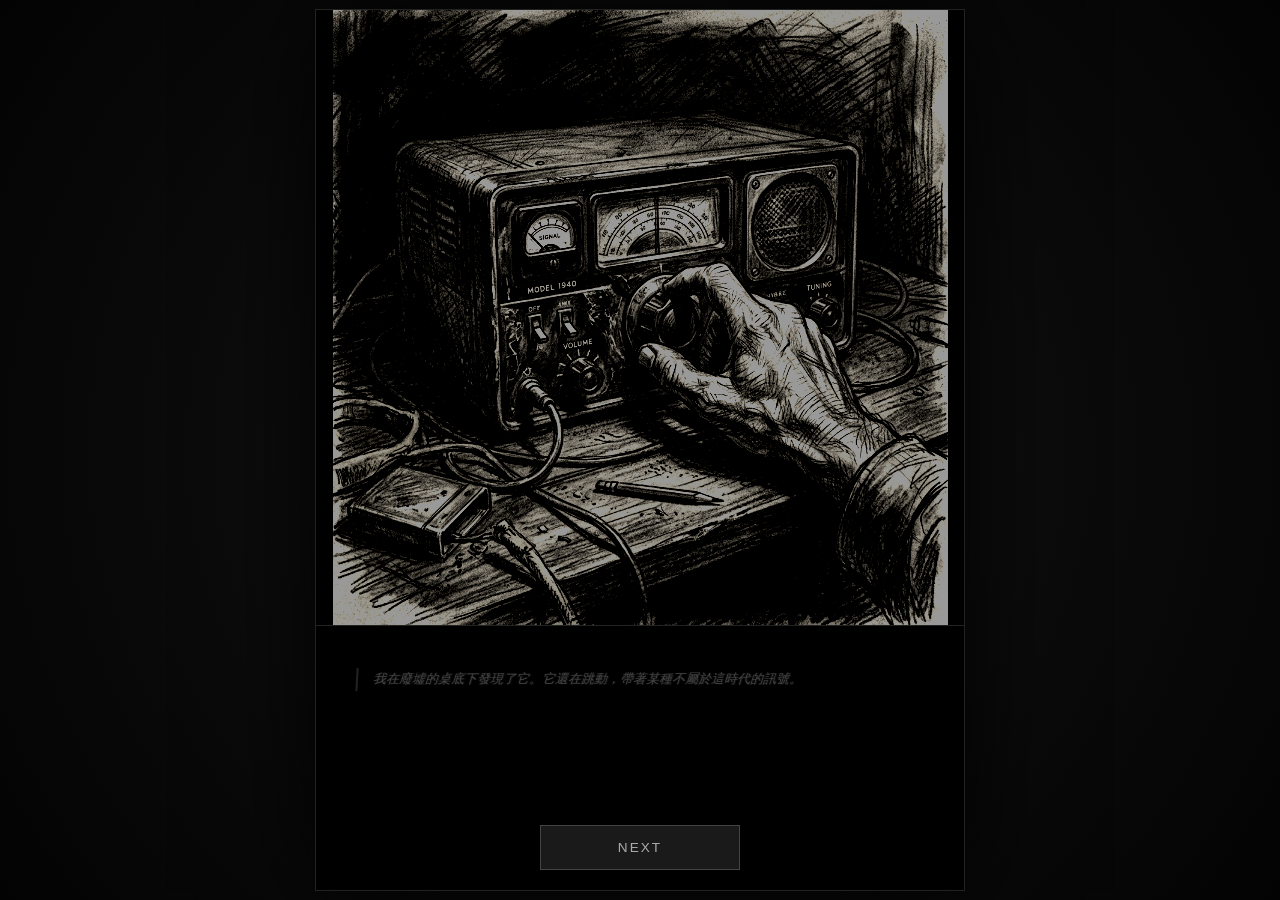
<file: Just_A_Suggestion_Game/static/game/index.html>
<!DOCTYPE html>
<html lang="zh-TW">
<head>
    <meta charset="UTF-8">
    <meta name="viewport" content="width=device-width, initial-scale=1.0">
    <title>《只是一個建議》前導測試版</title>
    <link rel="stylesheet" href="style.css?v=v12_5_sync_v8002">
    <link href="https://fonts.googleapis.com/css2?family=Noto+Sans+TC:wght@300;400;700&display=swap" rel="stylesheet">
</head>
<body>
    <div id="game-container" class="intro-mode">
        <!-- BGM -->
        <audio id="bgm-player" loop>
            <source src="https://ia800109.us.archive.org/30/items/DarkAmbient_728/DarkAmbient.mp3" type="audio/mpeg">
        </audio>

        <!-- 狀態列 -->
        <header id="status-bar">
            <div class="stat">
                <label>信任值</label>
                <div class="bar-bg"><div id="trust-bar" class="bar-fill trust"></div></div>
            </div>
            <div class="stat">
                <label>恐懼值</label>
                <div class="bar-bg"><div id="fear-bar" class="bar-fill fear"></div></div>
            </div>
        </header>

        <!-- 物品欄 -->
        <div id="inventory-bar">
            <span>持有物品:</span>
            <div id="inventory-items">
                <span class="empty-inventory">無</span>
            </div>
        </div>

        <!-- 視覺呈現 (西方超低細節印象派分鏡) -->
        <div id="scene-display">
            <img id="scene-image" src="assets/intro_radio_v8.png" alt="Impressionist noir panel">

            <div id="vignette"></div>
            <!-- 黑白雜訊疊加層模擬不穩定的 AI 畫面 -->
            <div id="noise-overlay"></div>
        </div>

        <!-- 文字對話框 -->
        <div id="dialogue-box">
            <div id="username-display">引導者</div>
            <p id="npc-text">......</p>
        </div>


        <!-- 玩家輸入區 -->
        <div id="input-area">
            <input type="text" id="suggestion-input" placeholder="輸入你的回應... (他似乎還在昏迷，試著喚醒他？)" autocomplete="off">
            <button id="submit-btn">傳達</button>
        </div>
    </div>
    <script src="game.js?v=v12_5_sync_v8002"></script>
</body>
</html>
</file>
<file: Just_A_Suggestion_Game/static/game/style.css>
:root {
    --bg-color: #030303;
    --panel-bg: rgba(13, 13, 13, 0.9);
    --accent-red: #cc0000;
    --accent-white: #f0f0f0;
    --border-color: #222222;
    --text-primary: #e0e0e0;
    --text-secondary: #888888;
    --spacing: 20px;
}

* {
    box-sizing: border-box;
    margin: 0;
    padding: 0;
}

body {
    background-color: var(--bg-color);
    color: var(--text-primary);
    font-family: 'Inter', 'Noto Sans TC', sans-serif;
    display: flex;
    justify-content: center;
    align-items: center;
    height: 100vh;
    overflow: hidden;
    background-image: 
        radial-gradient(circle at 50% 50%, #151515 0%, #030303 100%);
}

#game-container {
    width: 100%;
    max-width: 650px;
    height: 98vh;
    background-color: var(--panel-bg);
    display: flex;
    flex-direction: column;
    border: 1px solid var(--border-color);
    box-shadow: 0 0 100px rgba(0,0,0,1);
    backdrop-filter: blur(10px);
    position: relative;
    overflow: hidden;
}

/* 序章模式：隱藏狀態列、背包、以及輸入框，保留 NEXT 按鈕 */
#game-container.intro-mode #status-bar,
#game-container.intro-mode #inventory-bar,
#game-container.intro-mode .prompt-icon,
#game-container.intro-mode #suggestion-input {
    display: none;
}

#game-container.intro-mode #input-area {
    border-top: none;
    justify-content: center;
    padding: 20px 0;
}

#game-container.intro-mode #submit-btn {
    width: 200px;
    height: 45px;
    background: #1a1a1a;
    border: 1px solid #444;
    color: #aaa;
    letter-spacing: 2px;
    font-size: 0.85rem;
    display: block;
    animation: next-pulse 2s infinite;
}

@keyframes next-pulse {
    0% { border-color: #333; box-shadow: 0 0 5px rgba(255,255,255,0); }
    50% { border-color: #666; box-shadow: 0 0 15px rgba(255,255,255,0.1); }
    100% { border-color: #333; box-shadow: 0 0 5px rgba(255,255,255,0); }
}

/* 狀態列 */
#status-bar {
    display: flex;
    justify-content: space-between;
    padding: 20px 25px;
    background: linear-gradient(to bottom, #000, #0a0a0a);
    border-bottom: 1px solid var(--border-color);
    transition: transform 1s cubic-bezier(0.23, 1, 0.32, 1);
    flex-shrink: 0;
}

#game-container.intro-mode #status-bar { transform: translateY(-100%); }

.stat { width: 46%; }
.stat label {
    font-size: 0.7rem;
    font-weight: 600;
    color: var(--text-secondary);
    letter-spacing: 2px;
    display: block;
    margin-bottom: 8px;
}

.bar-bg {
    width: 100%;
    height: 4px;
    background-color: #1a1a1a;
    position: relative;
    overflow: hidden;
}

.bar-fill {
    height: 100%;
    width: 0%;
    transition: width 1s cubic-bezier(0.2, 0.8, 0.2, 1);
}

.bar-fill.trust {
    background: linear-gradient(90deg, #444, #fff);
    box-shadow: 0 0 15px rgba(255,255,255,0.2);
}

.bar-fill.fear {
    background: linear-gradient(90deg, #400, #f00);
    box-shadow: 0 0 15px rgba(255,0,0,0.3);
}

/* 物品欄 */
#inventory-bar {
    background-color: #000;
    padding: 10px 25px;
    border-bottom: 1px solid var(--border-color);
    display: flex;
    align-items: center;
    transition: transform 1s cubic-bezier(0.23, 1, 0.32, 1);
    flex-shrink: 0;
}

#game-container.intro-mode #inventory-bar { transform: translateY(-100%); }

#inventory-items { display: flex; gap: 8px; }
.inventory-item {
    font-size: 0.75rem;
    background: #111;
    border: 1px solid #333;
    padding: 2px 10px;
    color: #aaa;
}

/* 視覺監控區 */
#scene-display {
    flex-grow: 1;
    position: relative;
    background-color: #000;
    display: flex;
    justify-content: center;
    align-items: center;
    overflow: hidden;
    min-height: 300px;
}

#scene-image {
    max-width: 100%;
    max-height: 100%;
    object-fit: contain;
    filter: sepia(50%) grayscale(50%) contrast(120%) brightness(85%);
    transition: opacity 0.8s ease-in-out;
}

#noise-overlay {
    position: absolute;
    inset: 0;
    background: url('https://www.transparenttextures.com/patterns/carbon-fibre.png');
    opacity: 0.05;
    z-index: 15;
    pointer-events: none;
}

/* 對話終端 */
#dialogue-box {
    background-color: #000;
    border-top: 1px solid var(--border-color);
    padding: 30px 40px;
    min-height: 180px;
    position: relative;
    flex-shrink: 0;
}

#username-display {
    font-size: 0.65rem;
    letter-spacing: 3px;
    color: var(--accent-red);
    margin-bottom: 15px;
    font-weight: bold;
    text-transform: uppercase;
}

#npc-text {
    font-size: 1.1rem;
    line-height: 1.8;
    color: var(--text-primary);
    font-weight: 300;
    font-family: 'Courier New', Courier, monospace; /* 改為等寬碼字體 */
    transform: skewX(-3deg); /* 微微傾斜營造類比感 */
    text-shadow: 1px 0 1px rgba(255,255,255,0.1), -1px 0 1px rgba(255,255,255,0.05); /* 淡淡的殘影 */
    animation: signal-flicker 8s infinite; /* 引入信號閃爍動畫 */
    display: block;
}

@keyframes signal-flicker {
    0% { opacity: 1; filter: blur(0px); text-shadow: 1px 0 1px rgba(255,255,255,0.1); }
    94% { opacity: 1; filter: blur(0px); }
    95% { opacity: 0.8; filter: blur(1px); text-shadow: 3px 0 2px rgba(255,255,255,0.3); }
    96% { opacity: 1; filter: blur(0px); }
    97% { opacity: 0.9; filter: blur(0.5px); }
    98% { opacity: 1; filter: blur(0px); }
}

.desc {
    color: #444;
    font-size: 0.8rem;
    margin-top: 12px;
    display: block;
    font-style: italic;
    border-left: 2px solid #222;
    padding-left: 15px;
}

/* 指令輸入列 */
#input-area {
    padding: 20px 25px 30px 25px;
    background: #000;
    display: flex;
    align-items: center;
    gap: 15px;
    flex-shrink: 0;
    transition: all 0.5s ease;
}

#suggestion-input {
    flex-grow: 1;
    background: transparent;
    border: none;
    border-bottom: 1px solid #333;
    color: #fff;
    padding: 10px 0;
    font-size: 0.95rem;
    outline: none;
}

#submit-btn {
    background: transparent;
    color: #666;
    border: 1px solid #444;
    padding: 8px 20px;
    font-size: 0.7rem;
    cursor: pointer;
    text-transform: uppercase;
    transition: all 0.3s;
}

#submit-btn:hover:not(:disabled) {
    background: #fff;
    color: #000;
    border-color: #fff;
}

/* 轉場動畫 */
#game-container:not(.intro-mode) #input-area {
    animation: slide-up 0.8s forwards;
}

@keyframes slide-up {
    from { transform: translateY(100%); opacity: 0; }
    to { transform: translateY(0); opacity: 1; }
}

.syncing-zoom {
    transition: transform 0.5s cubic-bezier(0.19, 1, 0.22, 1);
    transform: scale(1.2);
}

.glitch-flash {
    animation: glitch-explosion 0.5s steps(2) infinite;
}

@keyframes glitch-explosion {
    0% { filter: invert(0) contrast(2) brightness(2); transform: translate(5px, -5px); }
    100% { filter: none; transform: none; }
}

.sync-label {
    position: absolute;
    top: 50%; left: 50%;
    transform: translate(-50%, -50%);
    color: #fff;
    font-family: monospace;
    letter-spacing: 5px;
    font-size: 1.5rem;
    z-index: 100;
    animation: blink 0.1s infinite;
}

@keyframes blink { 0% { opacity: 1; } 50% { opacity: 0.1; } 100% { opacity: 1; } }
</file>
